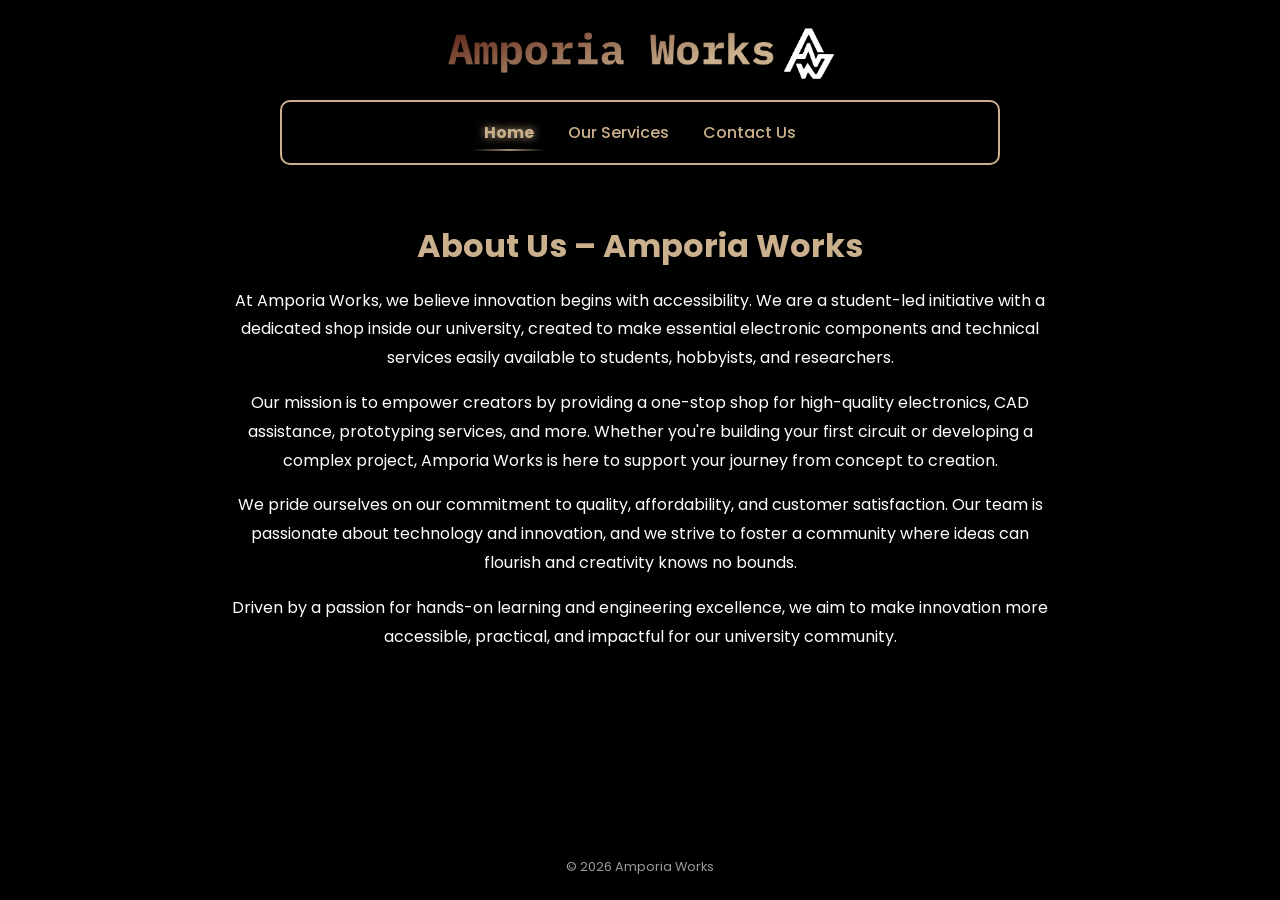
<file: index.html>
<!DOCTYPE html>
<html lang="en">
<head>
  <meta charset="UTF-8">
  <meta name="viewport" content="width=device-width, initial-scale=1.0">
  <title>Amporia Works – Electronics, CAD &amp; 3D Printing</title>

  <script>
    try {
      if (sessionStorage.getItem('seenPreloader')) {
        document.documentElement.classList.add('skip-preloader');
      }
    } catch (e) {
      document.documentElement.classList.add('skip-preloader');
    }
  </script>

  <meta name="google-site-verification" content="Abk3tf1IuqB7Np2RedKLvOPcQJ2Wk2oiq4aC_F3NSUU">

  <!-- SEO -->
  <meta name="description" content="From circuits to CAD, prints to prototypes — Amporia Works powers your next big build.">
  <meta name="keywords" content="Amporia, Amporia Works, Amporia Store, Amporia Works Store, Amporia Electronics, Amporia Components">
  <meta name="robots" content="index, follow">
  <meta name="author" content="Amporia Works">
  <meta name="application-name" content="Amporia Works">
  <meta name="theme-color" content="#000000">
  <link rel="canonical" href="https://amporiaworks.store/">

  <meta property="og:title" content="Amporia Works">
  <meta property="og:description" content="From circuits to CAD, prints to prototypes — Amporia Works powers your next big build.">
  <meta property="og:url" content="https://amporiaworks.store/">
  <meta property="og:image" content="https://amporiaworks.store/assets/pre_logo.png">
  <meta property="og:type" content="website">
  <meta property="og:site_name" content="Amporia Works">

  <!-- Favicon -->
  <link rel="icon" href="assets/favicon/favicon.ico?v=v4" sizes="any">
  <link rel="icon" type="image/png" sizes="96x96" href="assets/favicon/favicon-96x96.png?v=v4">
  <link rel="apple-touch-icon" href="assets/favicon/apple-touch-icon.png?v=v4">
  <link rel="manifest" href="assets/favicon/site.webmanifest?v=v4">

  <!-- Structured data -->
  <script type="application/ld+json">
  {
    "@context": "https://schema.org",
    "@type": "Organization",
    "name": "Amporia Works",
    "alternateName": "Amporia",
    "url": "https://amporiaworks.store/",
    "logo": "https://amporiaworks.store/assets/pre_logo.png",
    "email": "amporiaworks@gmail.com",
    "telephone": "+91-76529-49538",
    "sameAs": [
      "https://www.instagram.com/amporia_works/"
    ]
  }
  </script>
  <script type="application/ld+json">
  {
    "@context": "https://schema.org",
    "@type": "WebSite",
    "name": "Amporia Works",
    "alternateName": "Amporia",
    "url": "https://amporiaworks.store/"
  }
  </script>

  <!-- Fonts and styles -->
  <link rel="preconnect" href="https://fonts.googleapis.com">
  <link rel="preconnect" href="https://fonts.gstatic.com" crossorigin>
  <link href="https://fonts.googleapis.com/css2?family=Poppins&display=swap" rel="stylesheet">
  <link rel="stylesheet" href="style.css">

  <noscript><style>#preloader { display: none !important; } #content { display: block !important; }</style></noscript>
</head>

<body>

  <!-- Preloader -->
  <div id="preloader" aria-hidden="true">
    <img src="assets/ani_logo.png" id="preload-img" alt="">
  </div>

  <!-- Page content -->
  <div id="content">

    <header>
      <div class="logo-container">
        <a href="index.html">
          <img src="assets/logo.png" alt="Amporia Works" class="logo">
        </a>
      </div>

      <div class="nav-container">
        <nav aria-label="Main">
          <a href="index.html" class="active" aria-current="page">Home</a>
          <a href="services.html">Our Services</a>
          <a href="contact.html">Contact Us</a>
        </nav>
      </div>
    </header>

    <main class="content">
      <h1>About Us – Amporia Works</h1>
      <p>
        At Amporia Works, we believe innovation begins with accessibility. We are a student-led initiative with a
        dedicated shop inside our university, created to make essential electronic components and technical services
        easily available to students, hobbyists, and researchers.
      </p>
      <p>
        Our mission is to empower creators by providing a one-stop shop for high-quality electronics, CAD assistance,
        prototyping services, and more. Whether you're building your first circuit or developing a complex project,
        Amporia Works is here to support your journey from concept to creation.
      </p>
      <p>
        We pride ourselves on our commitment to quality, affordability, and customer satisfaction. Our team is passionate
        about technology and innovation, and we strive to foster a community where ideas can flourish and creativity
        knows no bounds.
      </p>
      <p>
        Driven by a passion for hands-on learning and engineering excellence,
        we aim to make innovation more accessible, practical, and impactful for our university community.
      </p>
    </main>

    <footer class="site-footer">
      <p>&copy; <span class="year">2026</span> Amporia Works </p>
    </footer>

  </div>

  <script src="script.js"></script>
</body>
</html>
</file>
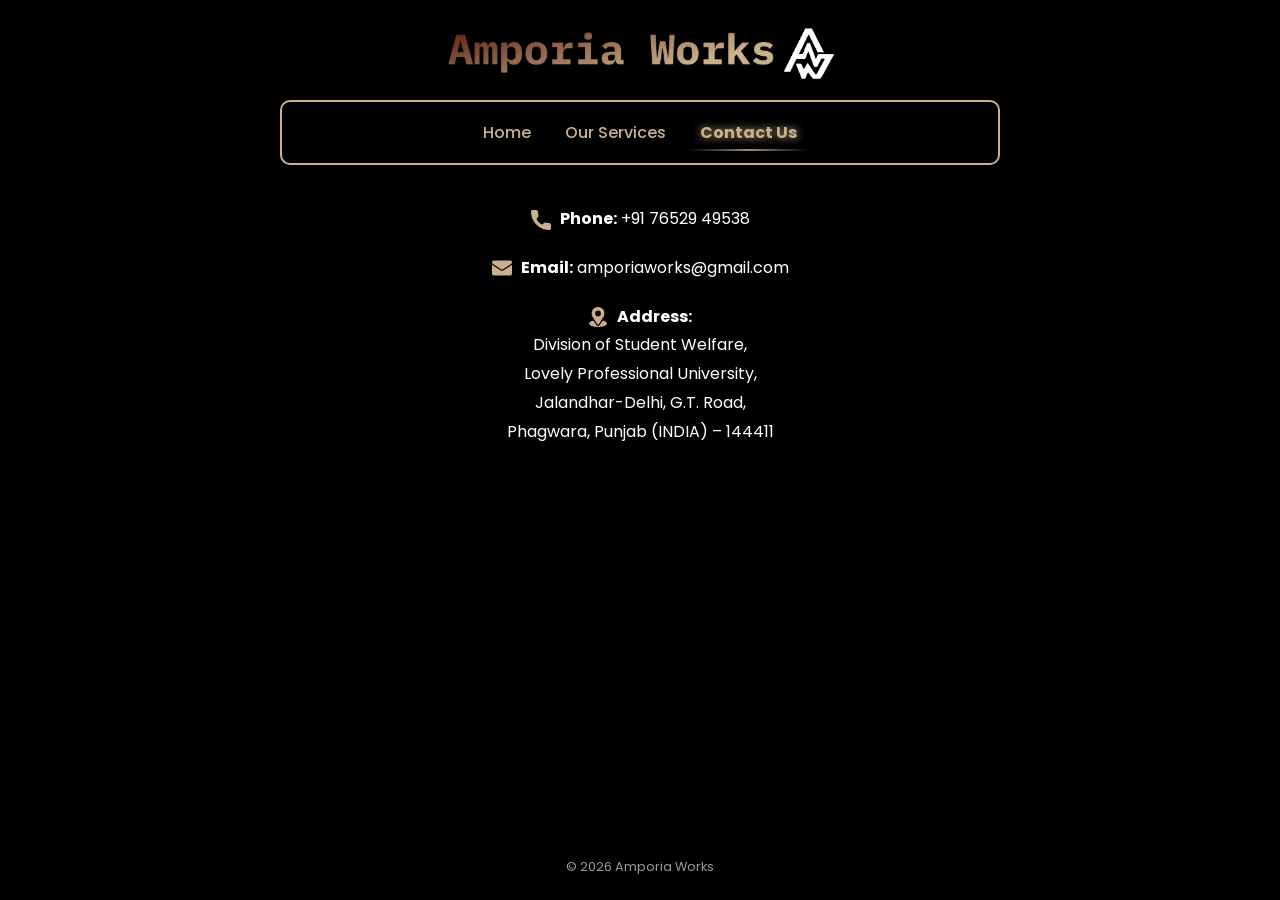
<file: contact.html>
<!DOCTYPE html>
<html lang="en">
<head>
  <meta charset="UTF-8">
  <meta name="viewport" content="width=device-width, initial-scale=1.0">
  <title>Contact Us – Amporia Works</title>
  <meta name="description" content="Call, WhatsApp or email Amporia Works, or visit us at the Division of Student Welfare, Lovely Professional University, Phagwara.">
  <meta name="robots" content="index, follow">
  <meta name="theme-color" content="#000000">
  <link rel="canonical" href="https://amporiaworks.store/contact.html">

  <meta property="og:title" content="Contact Us – Amporia Works">
  <meta property="og:description" content="Call, WhatsApp or email Amporia Works at Lovely Professional University, Phagwara.">
  <meta property="og:url" content="https://amporiaworks.store/contact.html">
  <meta property="og:image" content="https://amporiaworks.store/assets/pre_logo.png">
  <meta property="og:type" content="website">
  <meta property="og:site_name" content="Amporia Works">

  <!-- Favicon -->
  <link rel="icon" href="assets/favicon/favicon.ico?v=v4" sizes="any">
  <link rel="icon" type="image/png" sizes="96x96" href="assets/favicon/favicon-96x96.png?v=v4">
  <link rel="apple-touch-icon" href="assets/favicon/apple-touch-icon.png?v=v4">
  <link rel="manifest" href="assets/favicon/site.webmanifest?v=v4">

  <!-- Fonts and styles -->
  <link rel="preconnect" href="https://fonts.googleapis.com">
  <link rel="preconnect" href="https://fonts.gstatic.com" crossorigin>
  <link href="https://fonts.googleapis.com/css2?family=Poppins&display=swap" rel="stylesheet">
  <link rel="stylesheet" href="style.css">
</head>

<body>

<header>
  <div class="logo-container">
    <a href="index.html">
      <img src="assets/logo.png" alt="Amporia Works" class="logo">
    </a>
  </div>

  <div class="nav-container">
    <nav aria-label="Main">
      <a href="index.html">Home</a>
      <a href="services.html">Our Services</a>
      <a href="contact.html" class="active" aria-current="page">Contact Us</a>
    </nav>
  </div>
</header>

<main class="content contact-info">
  <h1 class="page-title">Contact Us</h1>

  <p>
    <!-- Falls back to a normal phone call if JavaScript is unavailable -->
    <a href="tel:+917652949538" id="phoneLink">
      <img src="assets/phone.png" class="icon" alt="">
      <strong>Phone:</strong>
      <span class="link-content">+91 76529 49538</span>
    </a>
  </p>

  <p>
    <!-- Opens Gmail in the browser on desktops without a mail app (see script.js) -->
    <a href="mailto:amporiaworks@gmail.com" id="emailLink">
      <img src="assets/email.png" class="icon" alt="">
      <strong>Email:</strong>
      <span class="link-content">amporiaworks@gmail.com</span>
    </a>
  </p>

  <p>
    <a href="https://maps.app.goo.gl/xAwpXHuFkzDZJp8Y9" target="_blank" rel="noopener noreferrer">
      <img src="assets/location.png" class="icon" alt="">
      <strong>Address:</strong><br>
      <span class="link-content">
        Division of Student Welfare,<br>
        Lovely Professional University,<br>
        Jalandhar-Delhi, G.T. Road,<br>
        Phagwara, Punjab (INDIA) – 144411
      </span>
    </a>
  </p>
</main>

<!-- Contact options modal -->
<div id="contactModal" class="modal" role="dialog" aria-modal="true" aria-labelledby="contactModalTitle" hidden>
  <div class="modal-content">
    <h2 id="contactModalTitle">Contact Us</h2>

    <a href="tel:+917652949538" class="option">
      <img src="assets/call_a.png" class="btn-icon" alt="">Call Now
    </a>

    <a href="https://wa.me/917652949538?text=Hi%20Amporia%20Works"
       target="_blank" rel="noopener noreferrer" class="option">
      <img src="assets/whatsapp.png" class="btn-icon" alt="">WhatsApp
    </a>

    <button type="button" class="close-btn" id="closeContactModal">Cancel</button>
  </div>
</div>

<footer class="site-footer">
  <p>&copy; <span class="year">2026</span> Amporia Works </p>
</footer>

<script src="script.js"></script>
</body>
</html>
</file>
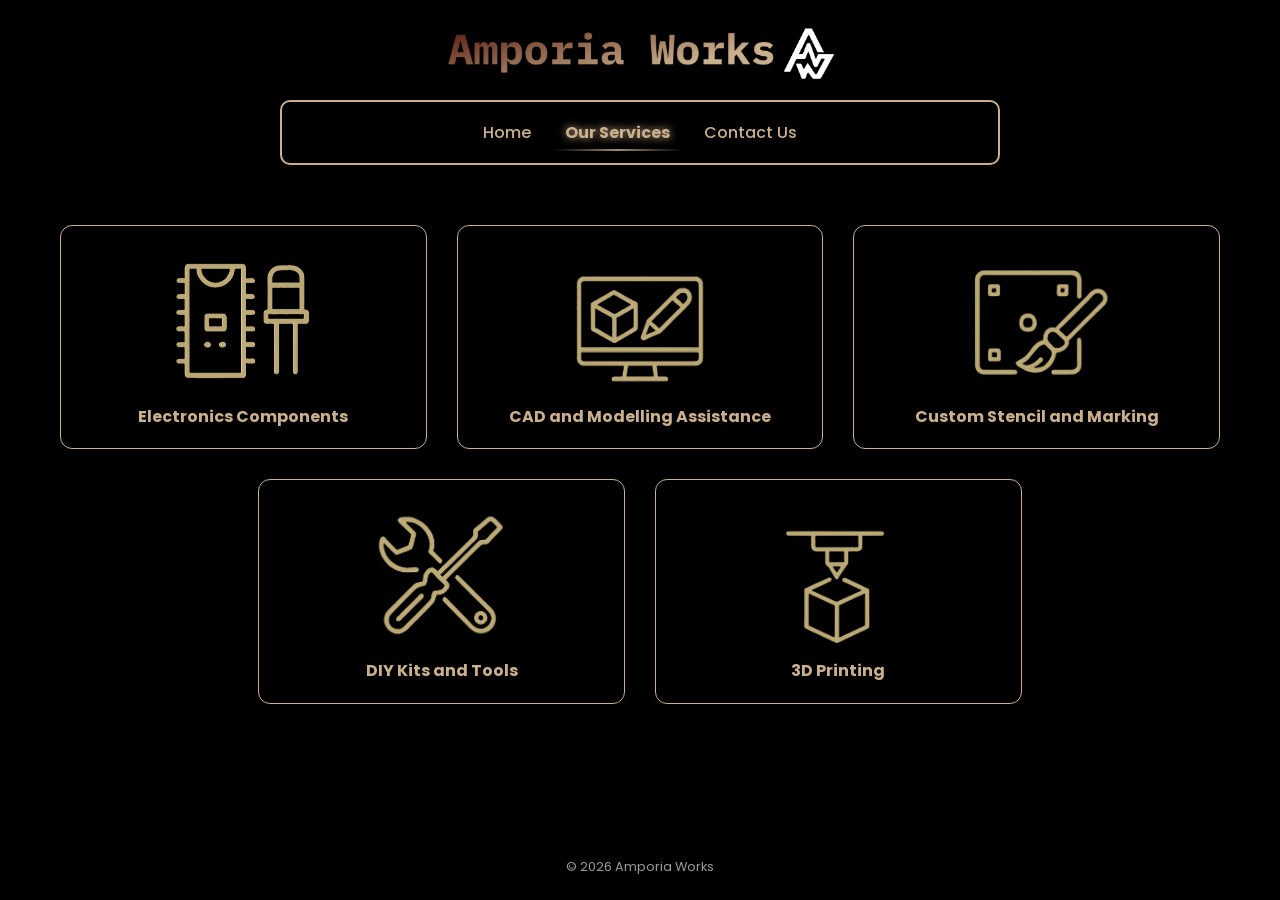
<file: services.html>
<!DOCTYPE html>
<html lang="en">
<head>
  <meta charset="UTF-8">
  <meta name="viewport" content="width=device-width, initial-scale=1.0">
  <title>Our Services – Amporia Works</title>
  <meta name="description" content="Electronic components, CAD and modelling help, custom stencils, DIY kits and 3D printing from Amporia Works at LPU.">
  <meta name="robots" content="index, follow">
  <meta name="theme-color" content="#000000">
  <link rel="canonical" href="https://amporiaworks.store/services.html">

  <meta property="og:title" content="Our Services – Amporia Works">
  <meta property="og:description" content="Electronic components, CAD and modelling help, custom stencils, DIY kits and 3D printing.">
  <meta property="og:url" content="https://amporiaworks.store/services.html">
  <meta property="og:image" content="https://amporiaworks.store/assets/pre_logo.png">
  <meta property="og:type" content="website">
  <meta property="og:site_name" content="Amporia Works">

  <!-- Favicon -->
  <link rel="icon" href="assets/favicon/favicon.ico?v=v4" sizes="any">
  <link rel="icon" type="image/png" sizes="96x96" href="assets/favicon/favicon-96x96.png?v=v4">
  <link rel="apple-touch-icon" href="assets/favicon/apple-touch-icon.png?v=v4">
  <link rel="manifest" href="assets/favicon/site.webmanifest?v=v4">

  <!-- Fonts and styles -->
  <link rel="preconnect" href="https://fonts.googleapis.com">
  <link rel="preconnect" href="https://fonts.gstatic.com" crossorigin>
  <link href="https://fonts.googleapis.com/css2?family=Poppins&display=swap" rel="stylesheet">
  <link rel="stylesheet" href="style.css">
</head>

<body>

<header>
  <div class="logo-container">
    <a href="index.html">
      <img src="assets/logo.png" alt="Amporia Works" class="logo">
    </a>
  </div>

  <div class="nav-container">
    <nav aria-label="Main">
      <a href="index.html">Home</a>
      <a href="services.html" class="active" aria-current="page">Our Services</a>
      <a href="contact.html">Contact Us</a>
    </nav>
  </div>
</header>

<main>
  <h1 class="page-title">Our Services</h1>

  <ul class="services-grid">
    <li class="service-card">
      <img src="assets/electronics.png" alt="" width="150" height="150" loading="lazy">
      <p>Electronics Components</p>
    </li>
    <li class="service-card">
      <img src="assets/cad.png" alt="" width="150" height="150" loading="lazy">
      <p>CAD and Modelling Assistance</p>
    </li>
    <li class="service-card">
      <img src="assets/stencil.png" alt="" width="150" height="150" loading="lazy">
      <p>Custom Stencil and Marking</p>
    </li>
    <li class="service-card">
      <img src="assets/diy.png" alt="" width="150" height="150" loading="lazy">
      <p>DIY Kits and Tools</p>
    </li>
    <li class="service-card">
      <img src="assets/3dprint.png" alt="" width="150" height="150" loading="lazy">
      <p>3D Printing</p>
    </li>
  </ul>
</main>

<footer class="site-footer">
  <p>&copy; <span class="year">2026</span> Amporia Works </p>
</footer>

<script src="script.js"></script>
</body>
</html>
</file>
<file: style.css>
:root {
  --gold: #CAB08D;
  --gold-glow: rgba(202, 176, 141, 0.6);
  --bg: #000000;
  --text: #ffffff;
  --muted: #9a9a9a;
  --page-fade: 300ms; /* keep in sync with PAGE_FADE_MS in script.js */
}

* {
  box-sizing: border-box;
  margin: 0;
  padding: 0;
}

html {
  scroll-behavior: smooth;
}

body {
  font-family: 'Poppins', sans-serif;
  background-color: var(--bg);
  color: var(--text);
  font-size: clamp(14px, 2vw, 16px);
  overflow-x: hidden;
  min-height: 100vh;
  display: flex;
  flex-direction: column;
  opacity: 1;
  transition: opacity var(--page-fade) ease;
}

/* Fade out when leaving a page */
body.fade-out {
  opacity: 0;
}

img {
  max-width: 100%;
  height: auto;
}

a:focus-visible,
button:focus-visible {
  outline: 2px solid var(--gold);
  outline-offset: 3px;
  border-radius: 4px;
}

/* ===== PRELOADER (home page only) ===== */
#preloader {
  position: fixed;
  inset: 0;
  background-color: var(--bg);
  display: flex;
  justify-content: center;
  align-items: center;
  z-index: 1000;
}

#preload-img {
  width: 200px;
  animation: shrink 2s ease-in-out infinite;
}

@keyframes shrink {
  0%, 100% { transform: scale(1); }
  50% { transform: scale(0.6); }
}

/* Content stays hidden behind the preloader until script.js reveals it */
#preloader + #content {
  display: none;
}

#content {
  flex: 1;
  display: flex;
  flex-direction: column;
}

.skip-preloader #preloader {
  display: none !important;
}

.skip-preloader #content {
  display: flex !important;
}

/* ===== HEADER ===== */
header {
  padding: 20px 40px;
  text-align: center;
  font-size: 16px;
  font-weight: 500;
}

.logo-container {
  display: flex;
  justify-content: center;
  align-items: center;
  margin-bottom: 10px;
}

.logo {
  max-height: 70px;
  width: auto;
  max-width: 90%;
  transition: transform 0.3s ease;
}

.nav-container {
  border: 2px solid var(--gold);
  border-radius: 10px;
  padding: 10px 20px;
  overflow-x: auto;
  white-space: nowrap;
  -webkit-overflow-scrolling: touch;
  scrollbar-width: none;
  max-width: 100%;
}

.nav-container::-webkit-scrollbar {
  display: none;
}

nav {
  display: flex;
  flex-wrap: nowrap;
  justify-content: center;
  gap: 10px;
  width: max-content;
  margin: 0 auto;
}

nav a {
  flex-shrink: 0;
  white-space: nowrap;
  text-decoration: none;
  color: var(--gold);
  font-weight: 500;
  padding: 8px 12px;
  transition: text-shadow 0.3s ease;
  position: relative;
}

nav a.active {
  font-weight: 700;
  text-shadow: 0 0 8px var(--gold);
}

nav a:hover {
  text-shadow: 0 0 8px var(--gold);
}

/* Center-out glowing underline */
nav a::after {
  content: "";
  position: absolute;
  left: 50%;
  bottom: 2px;
  transform: translateX(-50%) scaleX(0);
  transform-origin: center;
  width: 100%;
  height: 2px;
  background: linear-gradient(90deg, transparent, var(--gold), transparent);
  filter: blur(0.5px);
  opacity: 0.8;
  transition: transform 0.35s ease;
}

nav a:hover::after,
nav a.active::after {
  transform: translateX(-50%) scaleX(1);
}

/* ===== MAIN CONTENT ===== */
main {
  flex: 1;
}

.content {
  padding: 40px;
  width: 100%;
  max-width: 900px;
  margin: 0 auto;
  text-align: center;
  line-height: 1.8;
}

.content h1 {
  color: var(--gold);
  font-size: clamp(1.5rem, 4vw, 2rem);
  line-height: 1.3;
  margin-bottom: 20px;
}

.content p + p {
  margin-top: 16px;
}

/* Hidden on screen, kept for search engines and screen readers */
.page-title {
  position: absolute;
  width: 1px;
  height: 1px;
  padding: 0;
  margin: -1px;
  overflow: hidden;
  clip: rect(0, 0, 0, 0);
  white-space: nowrap;
  border: 0;
}

/* ===== SERVICES GRID ===== */
/* Flex instead of grid so an incomplete last row stays centered */
.services-grid {
  list-style: none;
  display: flex;
  flex-wrap: wrap;
  justify-content: center;
  gap: 30px;
  max-width: 1200px;
  margin: 40px auto 0;
  padding: 0 20px;
}

.service-card {
  flex: 0 1 calc((100% - 60px) / 3);
  background-color: var(--bg);
  border: 1px solid var(--gold);
  border-radius: 12px;
  padding: 20px;
  text-align: center;
  transition: transform 0.3s ease, box-shadow 0.3s ease;
}

.service-card:hover {
  transform: translateY(-5px);
  box-shadow: 0 0 10px rgba(202, 176, 141, 0.53);
}

.service-card img {
  display: block;
  width: 150px;
  height: 150px;
  object-fit: contain;
  margin: 0 auto;
}

.service-card p {
  color: var(--gold);
  font-weight: 700;
  margin-top: 10px;
  font-size: 1rem;
  line-height: 1.4;
}

/* ===== CONTACT ===== */
.contact-info {
  padding: 20px;
}

.contact-info p + p {
  margin-top: 20px;
}

.contact-info a {
  color: inherit;
  text-decoration: none;
}

.contact-info a .link-content {
  transition: color 0.3s ease, text-shadow 0.3s ease;
}

.contact-info a:hover .link-content {
  text-decoration: underline;
  text-shadow: 0 0 6px rgba(255, 255, 255, 0.6);
  color: var(--gold);
}

.icon {
  height: 20px;
  width: 20px;
  margin-right: 5px;
  vertical-align: middle;
}

/* ===== CONTACT MODAL ===== */
.modal {
  position: fixed;
  inset: 0;
  background: rgba(0, 0, 0, 0.85);
  -webkit-backdrop-filter: blur(8px);
  backdrop-filter: blur(8px);
  display: flex;
  justify-content: center;
  align-items: center;
  padding: 16px;
  z-index: 9999;
}

.modal[hidden] {
  display: none;
}

.modal-content {
  background: var(--bg);
  padding: 28px;
  border-radius: 14px;
  text-align: center;
  width: 300px;
  max-width: 100%;
  border: 1px solid rgba(202, 176, 141, 0.35);
  box-shadow: 0 0 25px rgba(202, 176, 141, 0.3);
}

.modal-content h2 {
  color: var(--gold);
  font-size: 1.2rem;
  margin-bottom: 20px;
  position: relative;
  display: inline-block;
}

.modal-content h2::after {
  content: "";
  position: absolute;
  left: 50%;
  bottom: -6px;
  transform: translateX(-50%);
  width: 80%;
  height: 3px;
  background: var(--gold);
  box-shadow: 0 0 8px var(--gold);
}

.option {
  display: flex;
  align-items: center;
  justify-content: center;
  gap: 8px;
  margin: 12px 0;
  padding: 12px;
  border-radius: 8px;
  text-decoration: none;
  font-weight: 500;
  background: var(--bg);
  color: var(--gold);
  transition: box-shadow 0.25s ease;
}

.option:hover {
  box-shadow: 0 0 12px var(--gold-glow);
}

.btn-icon {
  width: 18px;
  height: 18px;
  object-fit: contain;
}

.close-btn {
  margin-top: 10px;
  padding: 6px 12px;
  background: none;
  border: none;
  color: #aaa;
  font: inherit;
  cursor: pointer;
}

.close-btn:hover {
  color: var(--text);
}

/* ===== FOOTER ===== */
.site-footer {
  text-align: center;
  color: var(--muted);
  font-size: 0.8rem;
  padding: 30px 20px 24px;
}

/* ===== RESPONSIVE ===== */
@media (min-width: 901px) {
  .nav-container {
    max-width: 60%;
    margin: 0 auto;
  }
}

@media (max-width: 900px) {
  .service-card {
    flex-basis: calc((100% - 30px) / 2);
  }
}

@media (max-width: 600px) {
  header {
    padding: 10px 16px;
  }

  .content {
    padding: 20px 16px;
  }

  .services-grid {
    padding: 0 16px;
    gap: 20px;
  }

  .service-card {
    flex-basis: 100%;
  }

  nav a {
    font-size: 0.9rem;
    padding: 6px 8px;
  }
}

@media (prefers-reduced-motion: reduce) {
  *, *::before, *::after {
    animation-duration: 0.01ms !important;
    animation-iteration-count: 1 !important;
    transition-duration: 0.01ms !important;
    scroll-behavior: auto !important;
  }
}
</file>
